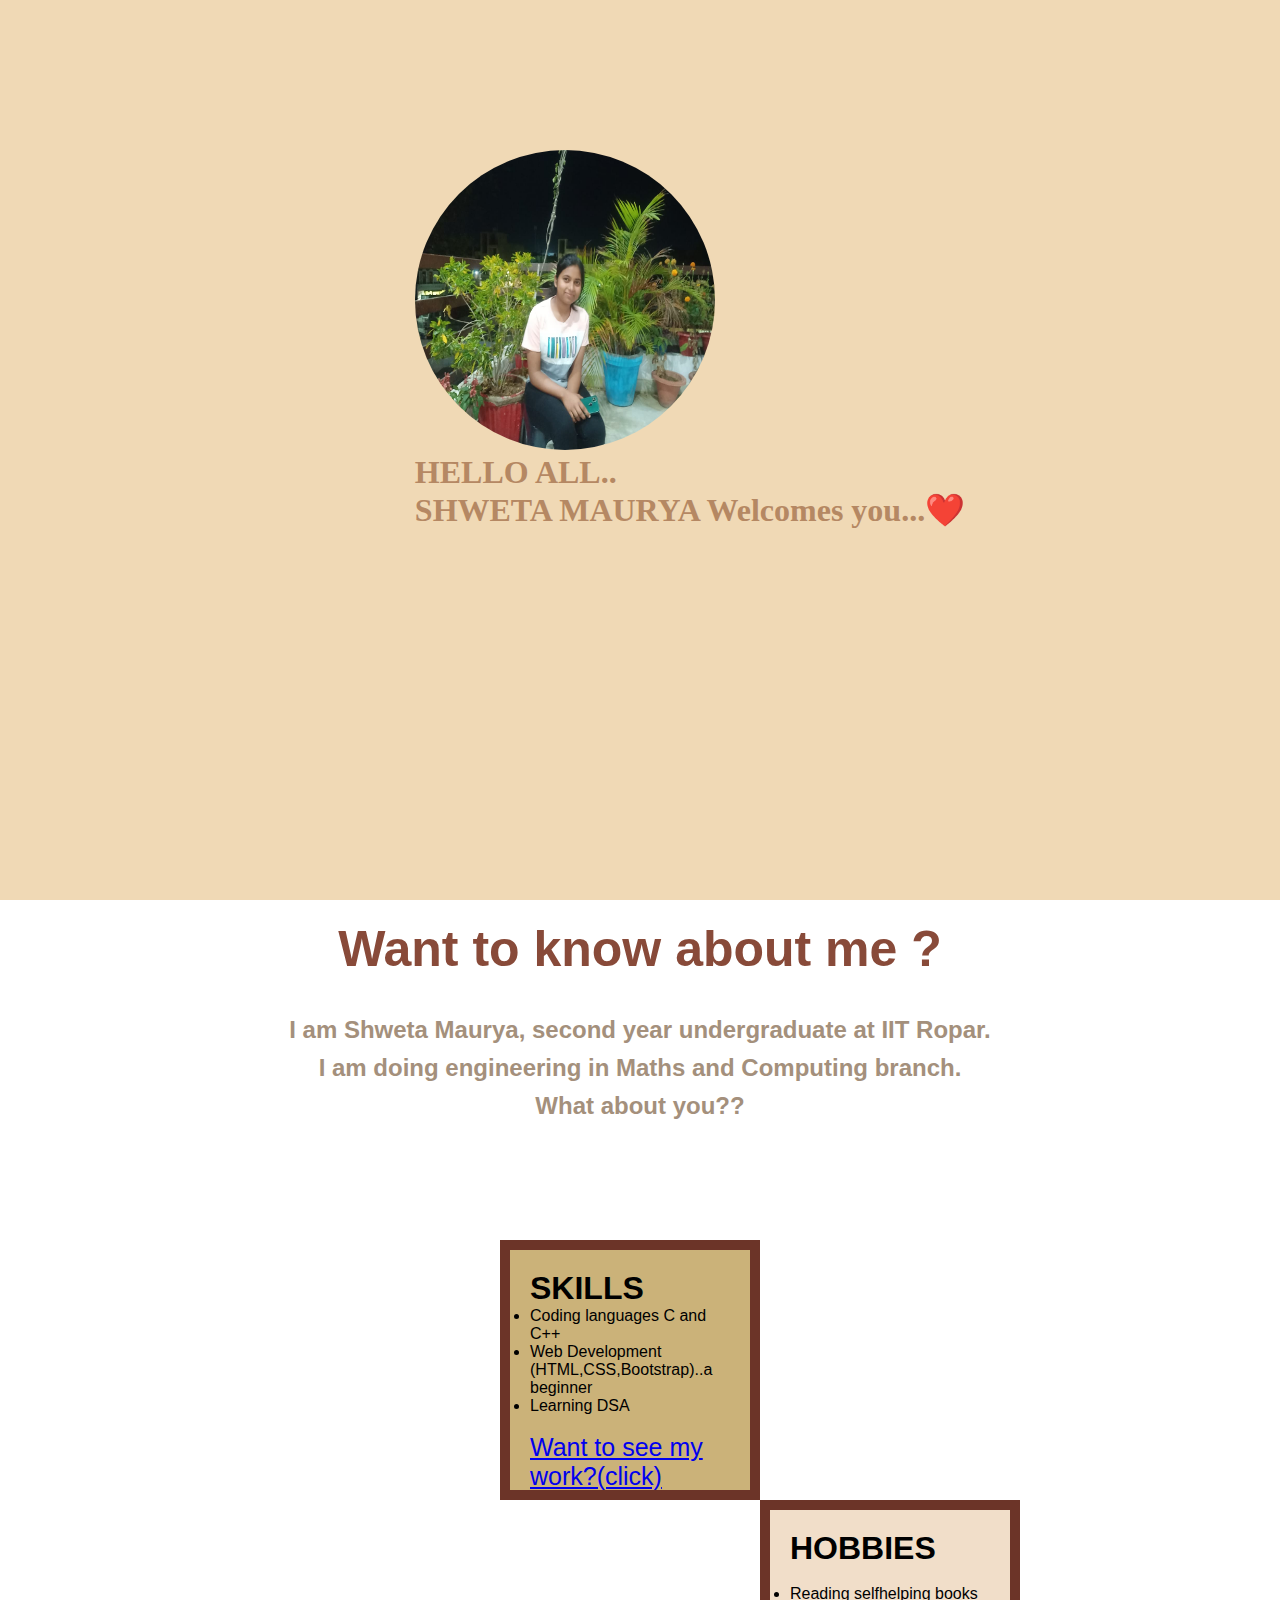
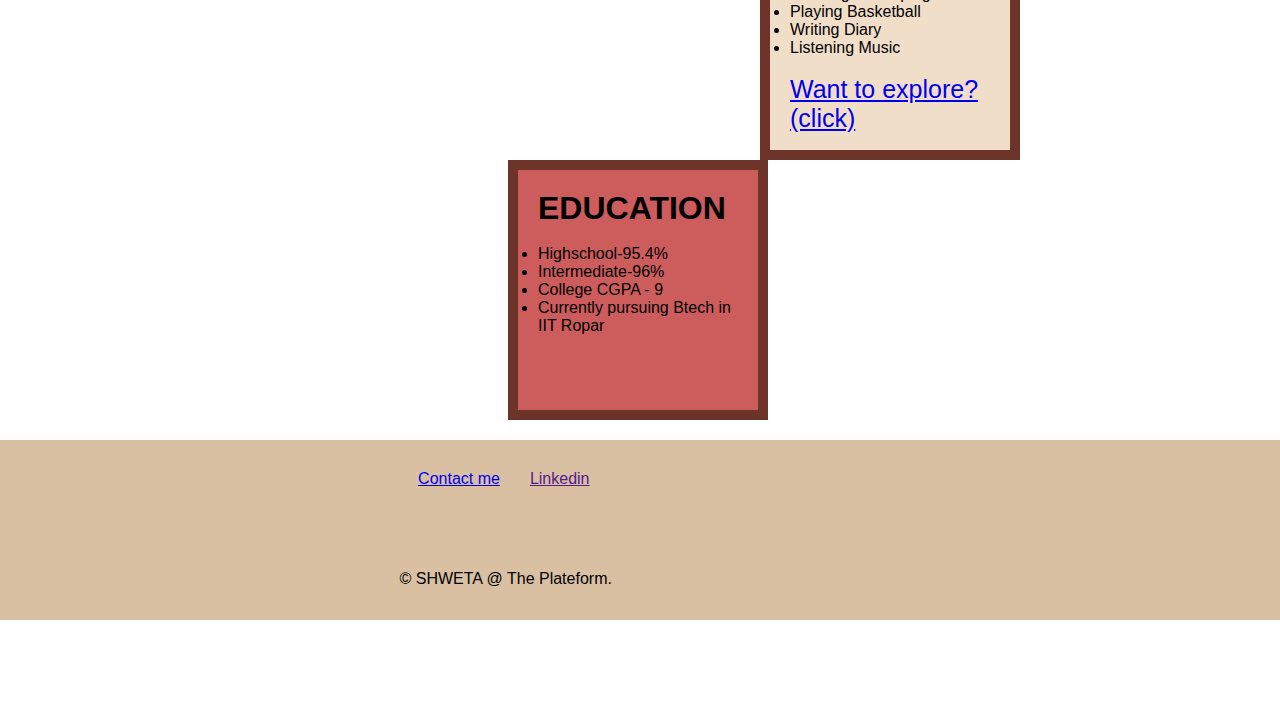
<file: index.html>
<!DOCTYPE html>
<html lang="en">

<head>
  <meta charset="UTF-8">
  <meta name="viewport" content="width=device-width, initial-scale=1.0">
  <title>My Creation </title>
  <style>
    .SHWETA{
        align-content: center;
        border-radius: 50%;
    }
    div {
      height: 200px;
      width: 200px;
    }

    p {
      margin: 0;
    }

  </style>
  <link rel="stylesheet" href="style.css">
</head>
<body> 
    <div class = "top">
      <div class ="container">
        <img  class = "SHWETA" src ="WhatsApp Image 2023-08-15 at 10.37.12 PM.jpeg" width="300" height="300">
       <h1>HELLO  ALL..</h1>
        <h1>SHWETA MAURYA Welcomes you...❤️</h1>
      </div>
     </div>
     <div class ="middle">
      <h1>Want to know about me ?</h1>
      <br>
        <h2 class = "description">I am Shweta Maurya, second year undergraduate at IIT Ropar.  </h2>
        <h2>I am doing engineering in Maths and Computing branch.</h2>
        <h2>What about you??</h2>
     </div>

     <div class = "last">
      <div id="first">
        <h1>    SKILLS   </h1>
        <ul>
          <li>Coding languages C and C++</li>
          <li> Web Development  (HTML,CSS,Bootstrap)..a beginner</li>
          <li>Learning DSA</li>
        </ul>
        <br>
       <a  class ="see" href ="work.html">Want to see my work?(click)</a>

      </div>
      <div id="second">
        <h1>   HOBBIES </h1>
        <br>
        <ul>
          <li> Reading selfhelping books</li>
          <li>Playing Basketball</li>
          <li>Writing Diary</li>
          <li>Listening Music</li>
        </ul>
    <br>
          <a class ="see" href ="explore.html">Want to explore?(click)</a>
      
    
      </div>
      <div id="third">
        <h1>EDUCATION</h1>
        <br>
        <ul>
          <li>Highschool-95.4%</li>
          <li>Intermediate-96%</li>
          <li>College CGPA - 9</li>
          <li>Currently pursuing Btech in IIT Ropar</li>
        </ul>
    
      </div>

     </div>
     <footer class ="foot">
      <a href="contact">Contact me</a>
      <a href="">Linkedin</a>
      <br>
      <p class = "f">© SHWETA @ The Plateform.</p>

     </footer>
</body>
</file>
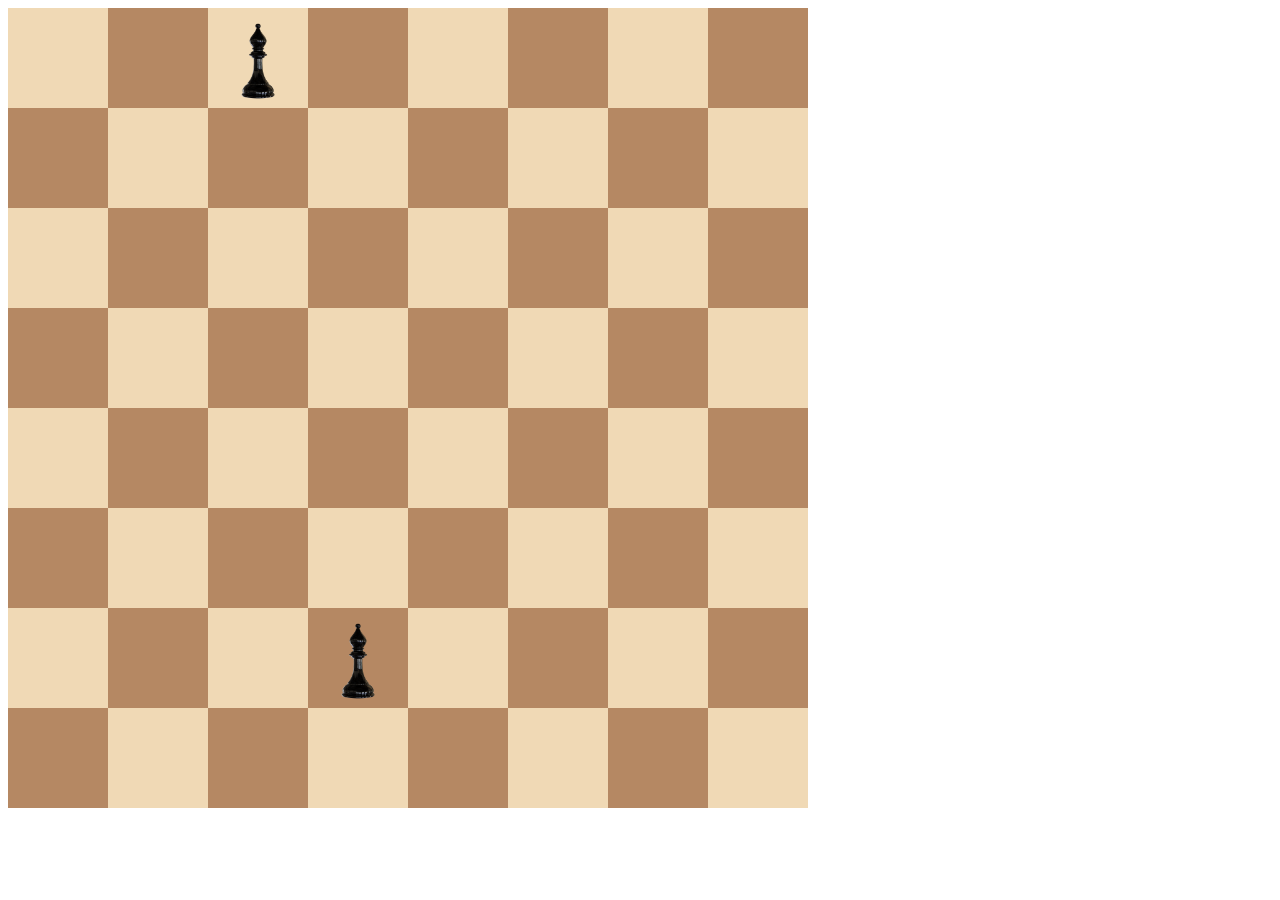
<file: chess.html>
<!DOCTYPE html>
<html>

<head>
  <title>Chessboard</title>
  <style>
    .container {
      width: 800px;
      display: grid;
      grid-template-columns: 1fr 1fr 1fr 1fr 1fr 1fr 1fr 1fr;
      grid-template-rows: 1fr 1fr 1fr 1fr 1fr 1fr 1fr 1fr;
    }

    .white {
      height: 100px;
      width: 100px;
      background-color: #f0d9b5;
    }

    .black {
      height: 100px;
      width: 100px;
      background-color: #b58863;
    }
  </style>
</head>

<body>
  <div class="container">
    <div class="white"> </div>
    <div class="black"></div>
    <div class="white">
      <img src="./ele.webp" width="100px" height="100px">
    </div>
    <div class="black"></div>
    <div class="white"></div>
    <div class="black"></div>
    <div class="white"></div>
    <div class="black"></div>
    <div class="black"></div>
    <div class="white"></div>
    <div class="black"></div>
    <div class="white"></div>
    <div class="black"></div>
    <div class="white"></div>
    <div class="black"></div>
    <div class="white"></div>
    <div class="white"></div>
    <div class="black"></div>
    <div class="white"></div>
    <div class="black"></div>
    <div class="white"></div>
    <div class="black"></div>
    <div class="white"></div>
    <div class="black"></div>
    <div class="black"></div>
    <div class="white"></div>
    <div class="black"></div>
    <div class="white"></div>
    <div class="black"></div>
    <div class="white"></div>
    <div class="black"></div>
    <div class="white"></div>
    <div class="white"></div>
    <div class="black"></div>
    <div class="white"></div>
    <div class="black"></div>
    <div class="white"></div>
    <div class="black"></div>
    <div class="white"></div>
    <div class="black"></div>
    <div class="black"></div>
    <div class="white"></div>
    <div class="black"></div>
    <div class="white"></div>
    <div class="black"></div>
    <div class="white"></div>
    <div class="black"></div>
    <div class="white"></div>
    <div class="white"></div>
    <div class="black"></div>
    <div class="white"></div>
    <div class="black"><img src="./ele.webp" width="100px" height="100px"></div>
    <div class="white"></div>
    <div class="black"></div>
    <div class="white"></div>
    <div class="black"></div>
    <div class="black"></div>
    <div class="white"></div>
    <div class="black"></div>
    <div class="white"></div>
    <div class="black"></div>
    <div class="white"></div>
    <div class="black"></div>
    <div class="white"></div>
  </div>
</body>

</html>
</file>
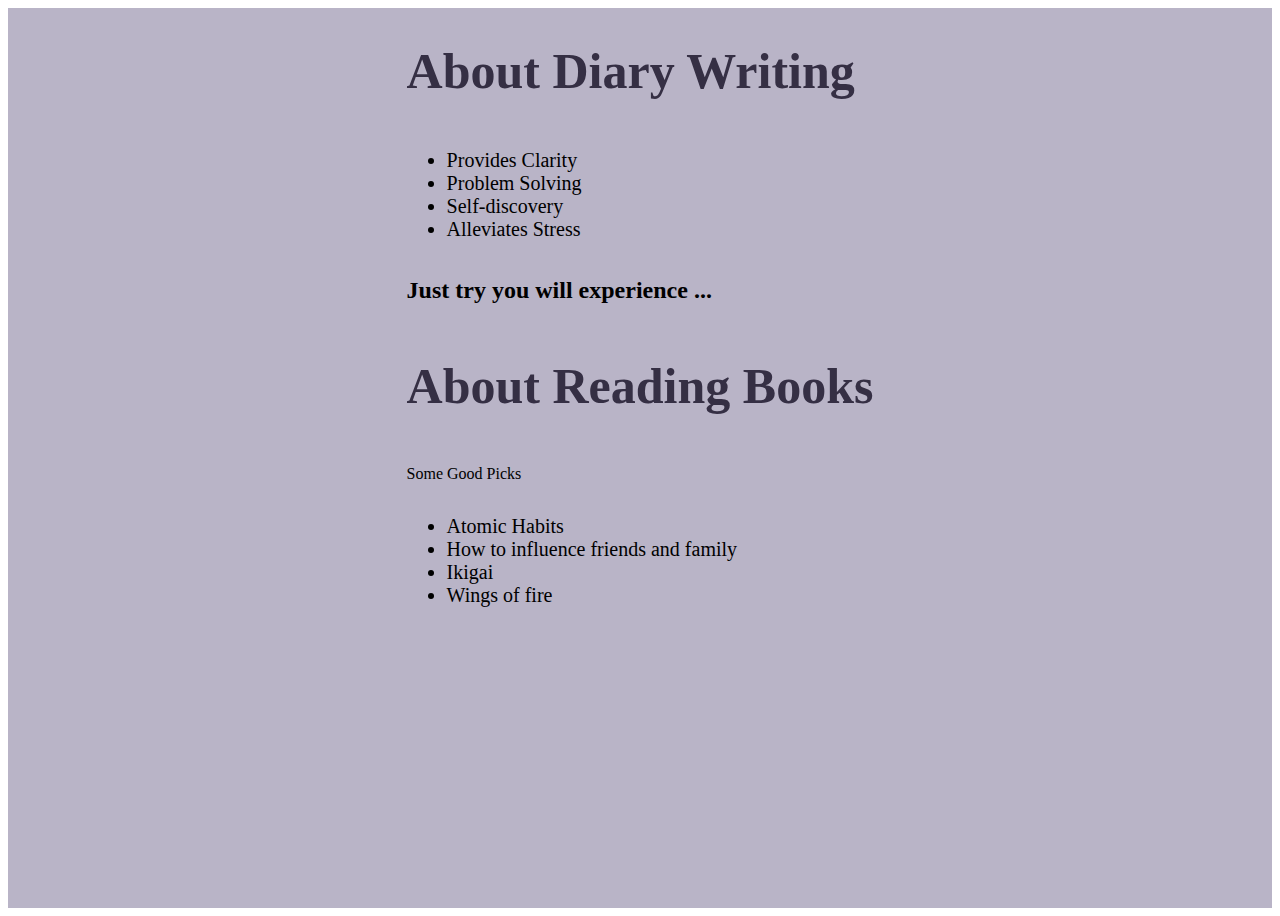
<file: explore.html>
<!DOCTYPE html>
<html lang="en">
<head>
    <meta charset="UTF-8">
    <meta name="viewport" content="width=device-width, initial-scale=1.0">
    <title>Document</title>
   
    <style>
        .first{
            display: flex;
            flex-direction: column;
            background-color: rgb(185, 180, 199);
            height: 100vh;
            flex-wrap: wrap;
            align-content: center;
        }
        h1{
            font-size: 50px;
            color: rgb(53, 47, 68);
        }
        li{
            font-size:20px ;
        }

    </style>
</head>
<body>
    <div class="first">
        <h1>About Diary Writing</h1>
        <ul>
            <li>Provides Clarity</li>
            <li>Problem Solving </li>
            <li>Self-discovery</li>
            <li>Alleviates Stress</li>
        </ul>
        <h2>Just try you will experience ...</h2>
        <h1>About Reading  Books</h1>
        <p> Some Good Picks</p>
        <ul>
            <li>Atomic Habits</li>
            <li>How to influence friends  and family</li>
            <li>Ikigai</li>
            <li>Wings of fire</li>

        </ul>
    </div>
</body>
</html>
</file>
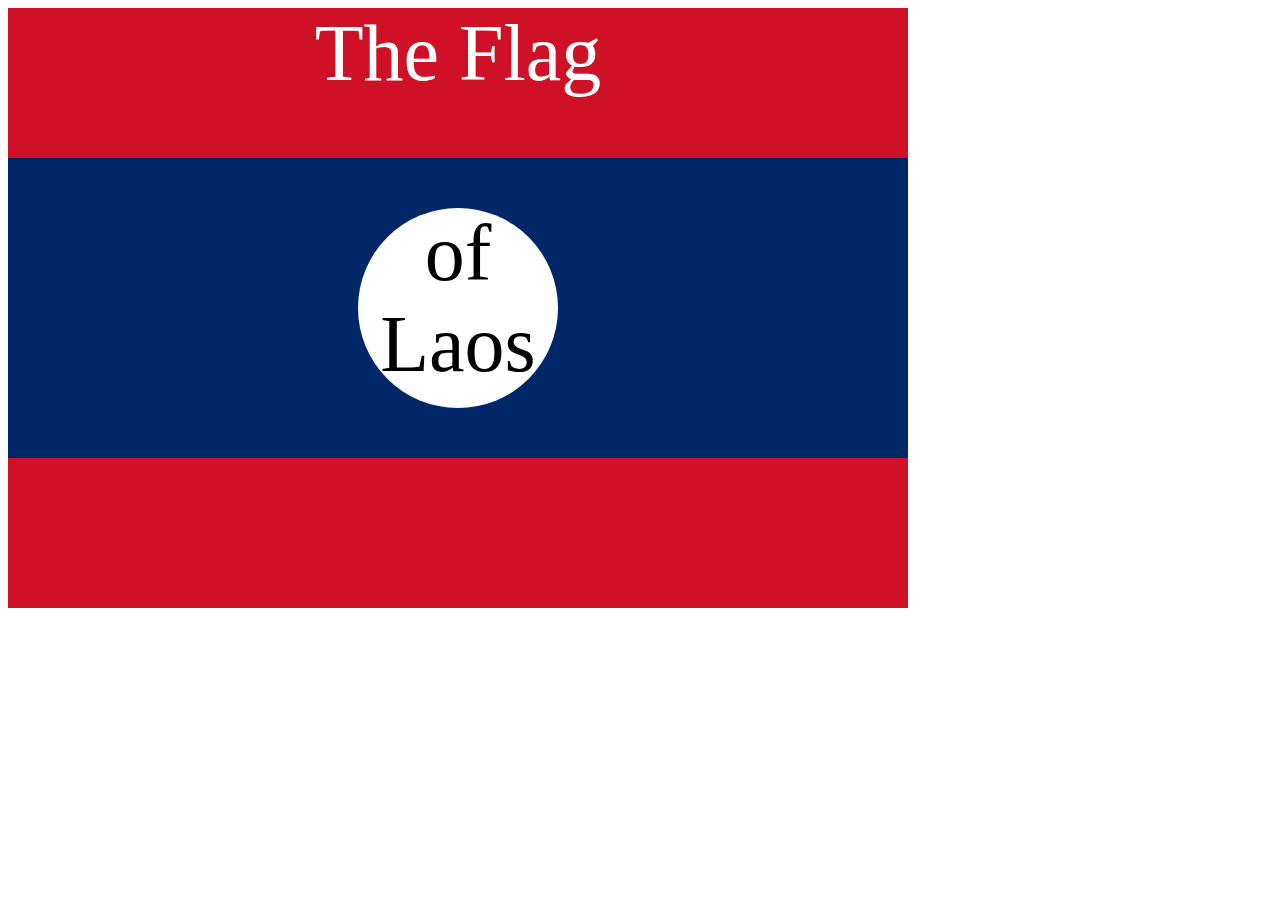
<file: flag.html>
<!DOCTYPE html>
<html lang="en">

<head>
  <meta charset="UTF-8">
  <title>Flag Project</title>
  <style>
    .flag {
      width: 900px;
      height: 600px;
      position: relative;
      background-color: #CE1126;

    }

    .flag > div {
      background-color: #002868;
      height: 300px;
      width: 100%;
      position: absolute;
      top: 150px;
    }

    .flag > div > div {
      background-color: white;
      position: absolute;

      height: 200px;
      width: 200px;
      border-radius: 50%;
      top: 50px;
      left: 350px;
    }

    p {
      font-size: 5rem;
      color: white;
      text-align: center;
      padding: 0;
      margin: 0;
    }

    .flag>div div p {
      color: black;
    }
  </style>
</head>

<body>
  <div class="flag">
    <p>The Flag</p>
    <div>
      <div>
        <p>of Laos</p>
      </div>
    </div>
  </div>
</body>

</html>
</file>
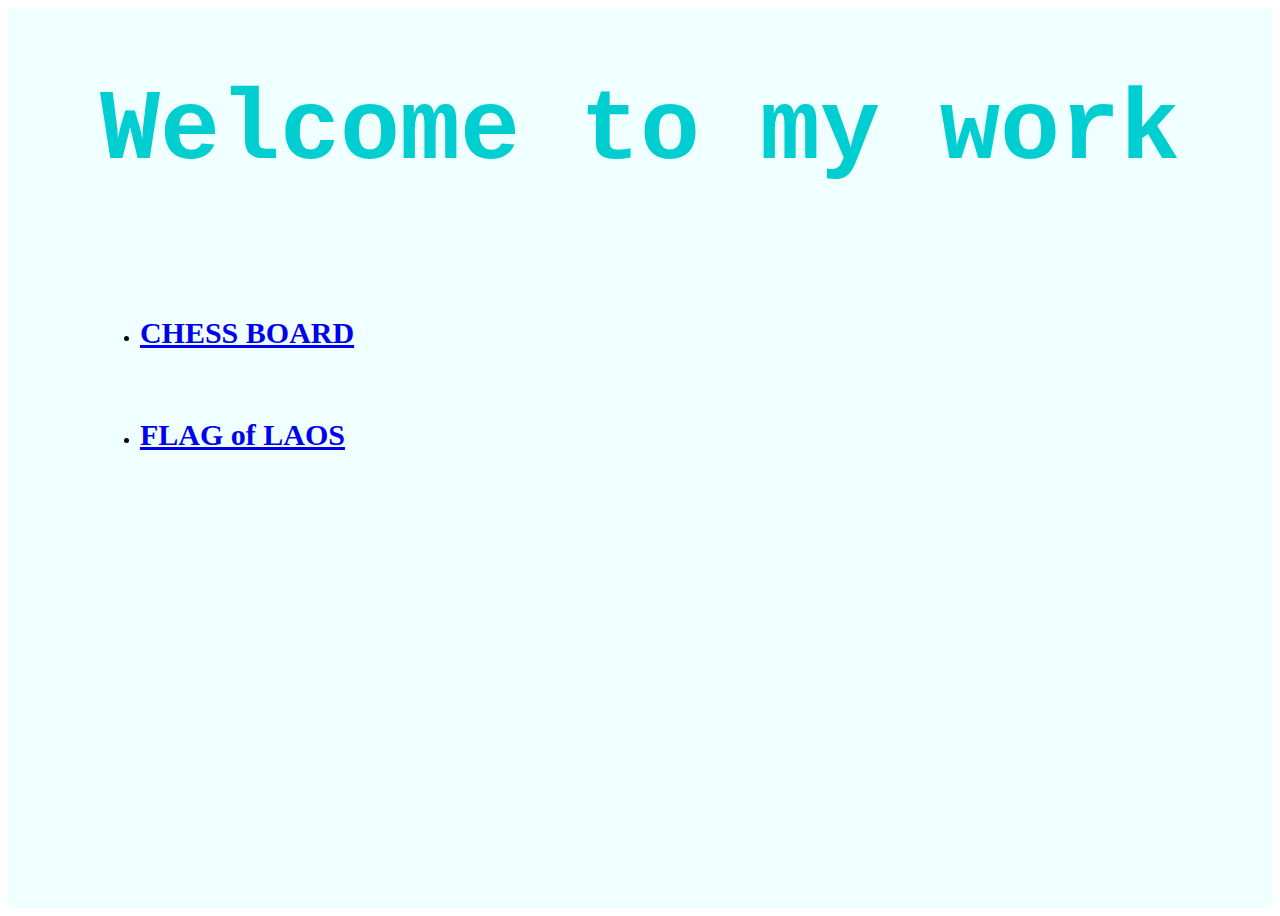
<file: work.html>
<!DOCTYPE html>
<html lang="en">
<head>
    <meta charset="UTF-8">
    <meta name="viewport" content="width=device-width, initial-scale=1.0">
    <title>WORK</title>
    <style> 
         .first{
            display:flex;
            flex-direction: column;
            flex-wrap: wrap;
            align-content: center;
            gap: 20px;
            background-color: azure;
            min-height: 100vh;
         }
         h1{
            font-size:100px;
            color: darkturquoise;
            font-family: 'Courier New', Courier, monospace;
         }
         h2{
            font-size: 30px;
            font-family: cursive ;
         }
         
    </style>
</head>
<body>
   <div class="first" >
    <h1> Welcome to my work </h1>
    <ul>
        <li><h2> <a href ="./chess.html" >CHESS BOARD</a> </h2></li>
        <br>
        <li><h2> <a href ="./flag.html"> FLAG of LAOS</a></h2></li>
    </ul>

   </div> 
</body>
</html>
</file>
<file: style.css>
*{
    margin: 0;
    padding: 0;
    font-family: sans-serif;
}
.top{
    display:flex;
    background-color:#f0d9b5;
    position: relative;
    height: 100vh;
    width: 100%;
    position: relative;
    flex-direction: column;
    gap: 40px;
    flex-wrap:  wrap-reverse;
    align-content: center; 
}
.container{
    display: block;
    position: relative;
    top: 150px;
    left: 50px;
    width:fit-content;
}
.container h1{
    font-family:  "Sacramento", cursive;
    color:#b58863;
    font-weight:bolder;
}
.middle{
    display: flex;
    flex-direction: column;
    gap: 10px;
    padding: 20px;
    flex-wrap: wrap;
    align-items: center;
    width: auto;
    flex-grow: 1;
    height: 300px;; 

}
.middle h1{
  color: rgb(136, 74, 57);
  font-family:'Gill Sans', 'Gill Sans MT', Calibri, 'Trebuchet MS', sans-serif;
  font-size: 50px;
}
.middle h2{
  color:rgb(164, 144, 124);
  font-family: "Montserrat", sans-serif;
}

#first {
    background-color:rgb(203, 178, 121);
    padding: 20px;
    border: 10px solid rgb(108, 52, 40);
  }

  #second {
    background-color: rgb(241, 222, 201);
    padding: 20px;
    border: 10px solid rgb(108, 52, 40);
    margin-left: 260px;
  }

  #third {
    background-color: indianred;
    border: 10px solid rgb(108, 52, 40);
    padding: 20px;
    margin-left: 8px;
  }
  .last{
    display :block;
    align-items: center;
    position: absolute;
    left: 500px;
  }
  .foot{
    position:relative;
    top:800px;
    display: flex;
    width: 100%;
    height: 150px;
    background-color: rgb(218, 192, 163);
    border-top: 30px solid rgb(218, 192, 163) ;
    gap: 30px;
    justify-content: center;
  }
  .foot .f{
    display: block;
    position: relative;
    left: -250px;
    top:100px;
  }
.see{
  font-size: 25px;
}
</file>
